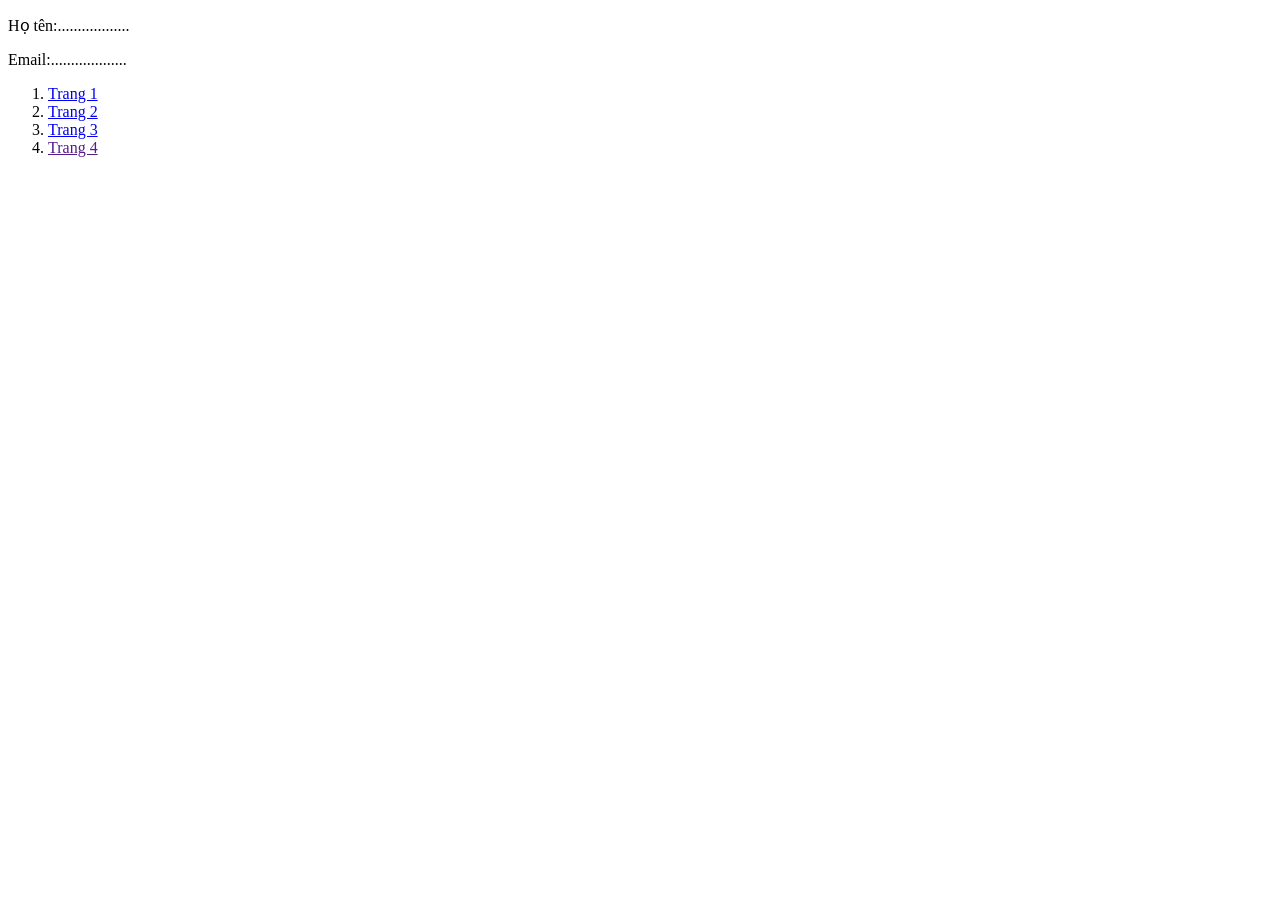
<file: index.html>
<!doctype html>
<html lang="vi">
  <head>
    <meta charset="UTF-8" />
    <title>Trang chủ</title>
    </head>
    <body>
        <p>Họ tên:..................</p>
        <p>Email:...................</p>
        <ol>
            <li><a href="pages/pages.html">Trang 1</a></li>
            <li><a href="pages/pages2.html">Trang 2</a></li>
            <li><a href="pages/page3.html">Trang 3</a></li>
            <li><a href="">Trang 4</a></li>
        </ol>
        <iframe src="https://www.google.com/maps/embed?pb=!1m18!1m12!1m3!1d3918.746323761673!2d106.77247247568715!3d10.830715058188696!2m3!1f0!2f0!3f0!3m2!1i1024!2i768!4f13.1!3m3!1m2!1s0x31752701a34a5d5f%3A0x30056b2fdf668565!2sHo%20Chi%20Minh%20City%20College%20of%20Industry%20and%20Trade!5e0!3m2!1sen!2s!4v1789115967200!5m2!1sen!2s" width="600" height="450" style="border:0;" allowfullscreen="" loading="lazy" referrerpolicy="strict-origin-when-cross-origin"></iframe>
        <iframe width="560" height="315" src="https://www.youtube.com/embed/JMxD8938wbU?si=YAm4MmBPJJrRqinh" title="YouTube video player" frameborder="0" allow="accelerometer; autoplay; clipboard-write; encrypted-media; gyroscope; picture-in-picture; web-share" referrerpolicy="strict-origin-when-cross-origin" allowfullscreen></iframe>
    </body>
</html>
</file>
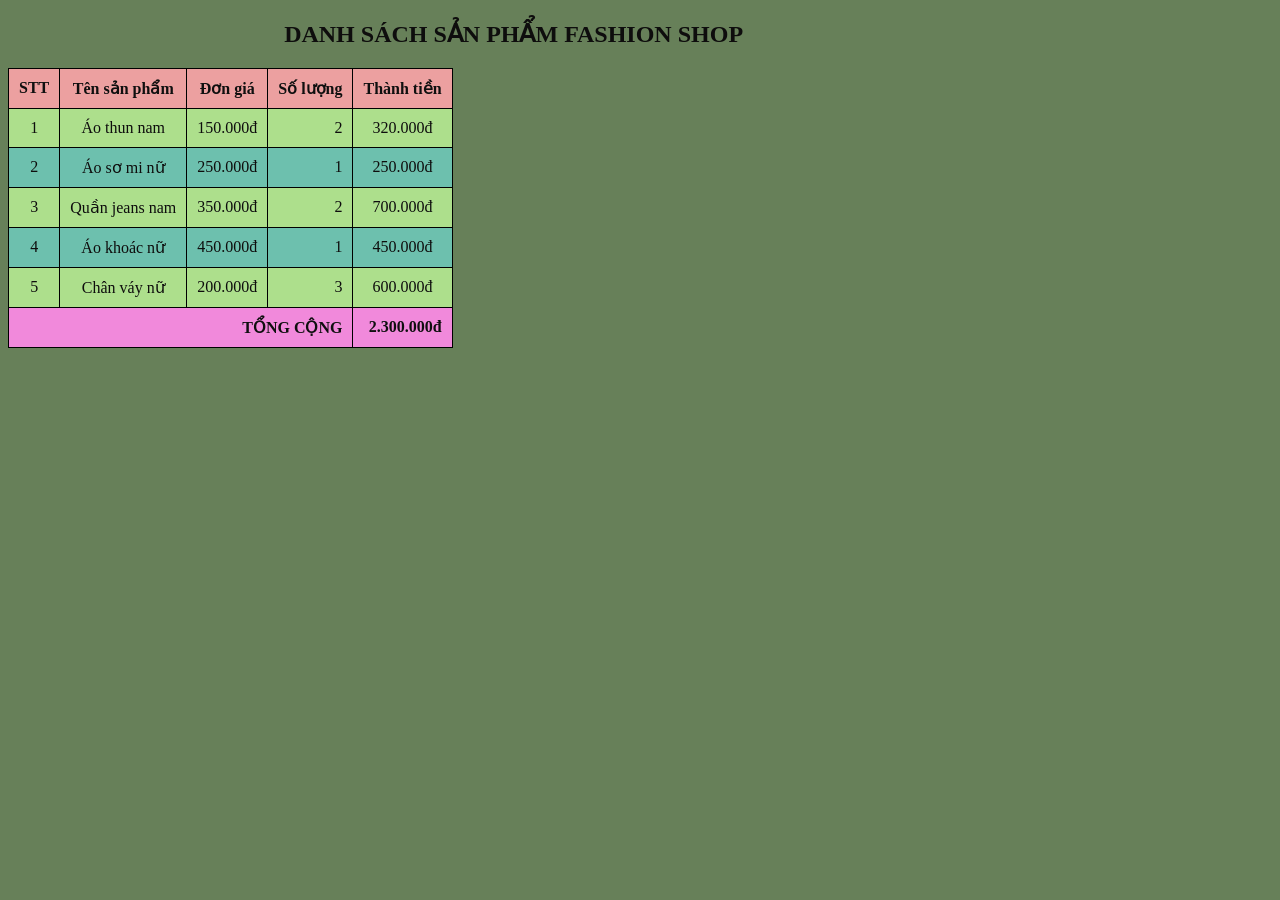
<file: pages/bangsanpham.html>
<!DOCTYPE html>
<html lang="vi">
<head>
<meta charset="UTF-8">
<title>Danh sách sản phẩm Fashion Shop</title>
<link rel="stylesheet" href="../css/style_bangsanpham.css">
</head>
<body>
<h2>DANH SÁCH SẢN PHẨM FASHION SHOP</h2>
<table class="bang-sanpham">
<thead>
<tr>
<th>STT</th>
<th>Tên sản phẩm</th>
<th>Đơn giá</th>
<th>Số lượng</th>
<th>Thành tiền</th>
</tr>
</thead>
<tbody>
<tr>
<td>1</td>
<td>Áo thun nam</td>
<td>150.000đ</td>
<td>2</td>
<td>320.000đ</td>
</tr>
<tr>
<td>2</td>
<td>Áo sơ mi nữ</td>
<td>250.000đ</td>
<td>1</td>
<td>250.000đ</td>
</tr>
<tr>
<td>3</td>
<td>Quần jeans nam</td>
<td>350.000đ</td>
<td>2</td>
<td>700.000đ</td>
</tr>
<tr>
<td>4</td>
<td>Áo khoác nữ</td>
<td>450.000đ</td>
<td>1</td>
<td>450.000đ</td>
</tr>
<tr>
<td>5</td>
<td>Chân váy nữ</td>
<td>200.000đ</td>
<td>3</td>
<td>600.000đ</td>
</tr>
</tbody>
<tfoot>
<tr>
<td colspan="4">TỔNG CỘNG</td>
<td>2.300.000đ</td>
</tr>
</tfoot>
</table>
</body>
</html>
</file>
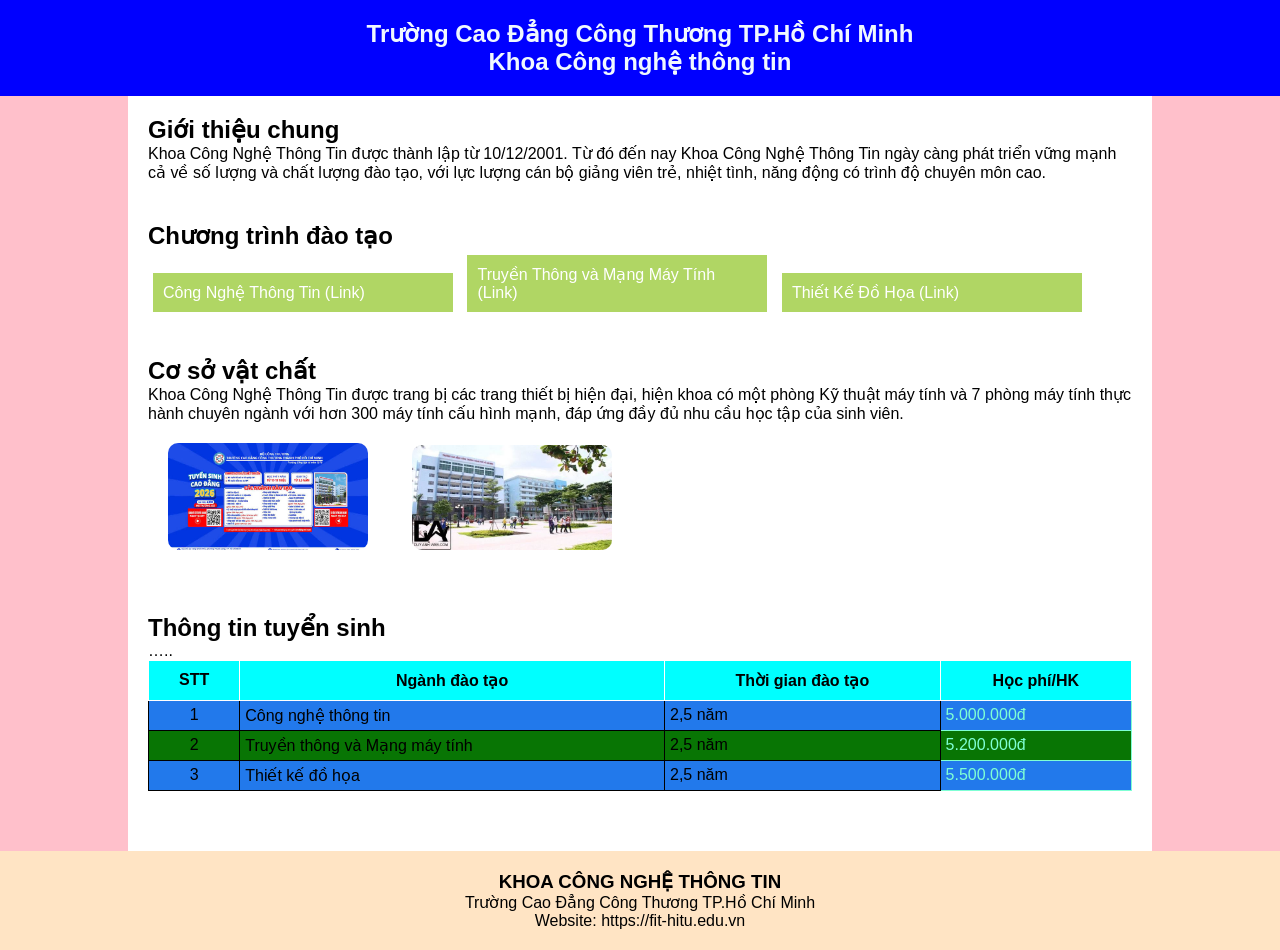
<file: pages/khoacntt.html>
<!DOCTYPE html>
<html lang="vi">

<head>
    <meta charset="UTF-8">
    <title>Khoa Công Nghệ Thông Tin</title>

    <link rel="stylesheet" href="../css/style_khoacntt.css">
</head>

<body>

    <header>
        <h2>Trường Cao Đẳng Công Thương TP.Hồ Chí Minh</h2>
        <h2>Khoa Công nghệ thông tin</h2>
    </header>

    <main>

        <section>
            <h2>Giới thiệu chung</h2>
            <p>
                Khoa Công Nghệ Thông Tin được thành lập từ 10/12/2001.
                Từ đó đến nay Khoa Công Nghệ Thông Tin ngày càng phát triển
                vững mạnh cả về số lượng và chất lượng đào tạo, với lực lượng
                cán bộ giảng viên trẻ, nhiệt tình, năng động có trình độ chuyên môn cao.
            </p>
        </section>


        <section>
            <h2>Chương trình đào tạo</h2>

            <ul class="program-list">
                <li>Công Nghệ Thông Tin (Link)</li>
                <li>Truyền Thông và Mạng Máy Tính (Link)</li>
                <li>Thiết Kế Đồ Họa (Link)</li>
            </ul>
        </section>


        <section>
            <h2>Cơ sở vật chất</h2>

            <p>
                Khoa Công Nghệ Thông Tin được trang bị các trang thiết bị hiện đại,
                hiện khoa có một phòng Kỹ thuật máy tính và 7 phòng máy tính
                thực hành chuyên ngành với hơn 300 máy tính cấu hình mạnh,
                đáp ứng đầy đủ nhu cầu học tập của sinh viên.
            </p>

            <div class="images">
                <img src="../images/1.png"
                     alt="Công nghệ thông tin">

                <img src="../images/2.png"
                     alt="Mạng máy tính">
            </div>
        </section>
        <section class="tuyensinh">
<h2>Thông tin tuyển sinh</h2>
<table>
<thead>
<tr>
<th>STT</th>
<th>Ngành đào tạo</th>
<th>Thời gian đào tạo</th>
<th>Học phí/HK</th>
</tr>
</thead>
<tbody>
<tr>
<td>1</td>
<td>Công nghệ thông tin</td>
<td>2,5 năm</td>
<td>5.000.000đ</td>
</tr>
<tr>
<td>2</td>
<td>Truyền thông và Mạng máy tính</td>
<td>2,5 năm</td>
<td>5.200.000đ</td>
</tr>
<tr>
<td>3</td>
<td>Thiết kế đồ họa</td>
<td>2,5 năm</td>
<td>5.500.000đ</td>
</tr>
…..
</tbody>
</table>
</section>

    </main>


    <footer>
        <h3>KHOA CÔNG NGHỆ THÔNG TIN</h3>

        <p>Trường Cao Đẳng Công Thương TP.Hồ Chí Minh</p>

        <p>Website: https://fit-hitu.edu.vn</p>
    </footer>

</body>

</html>
</file>
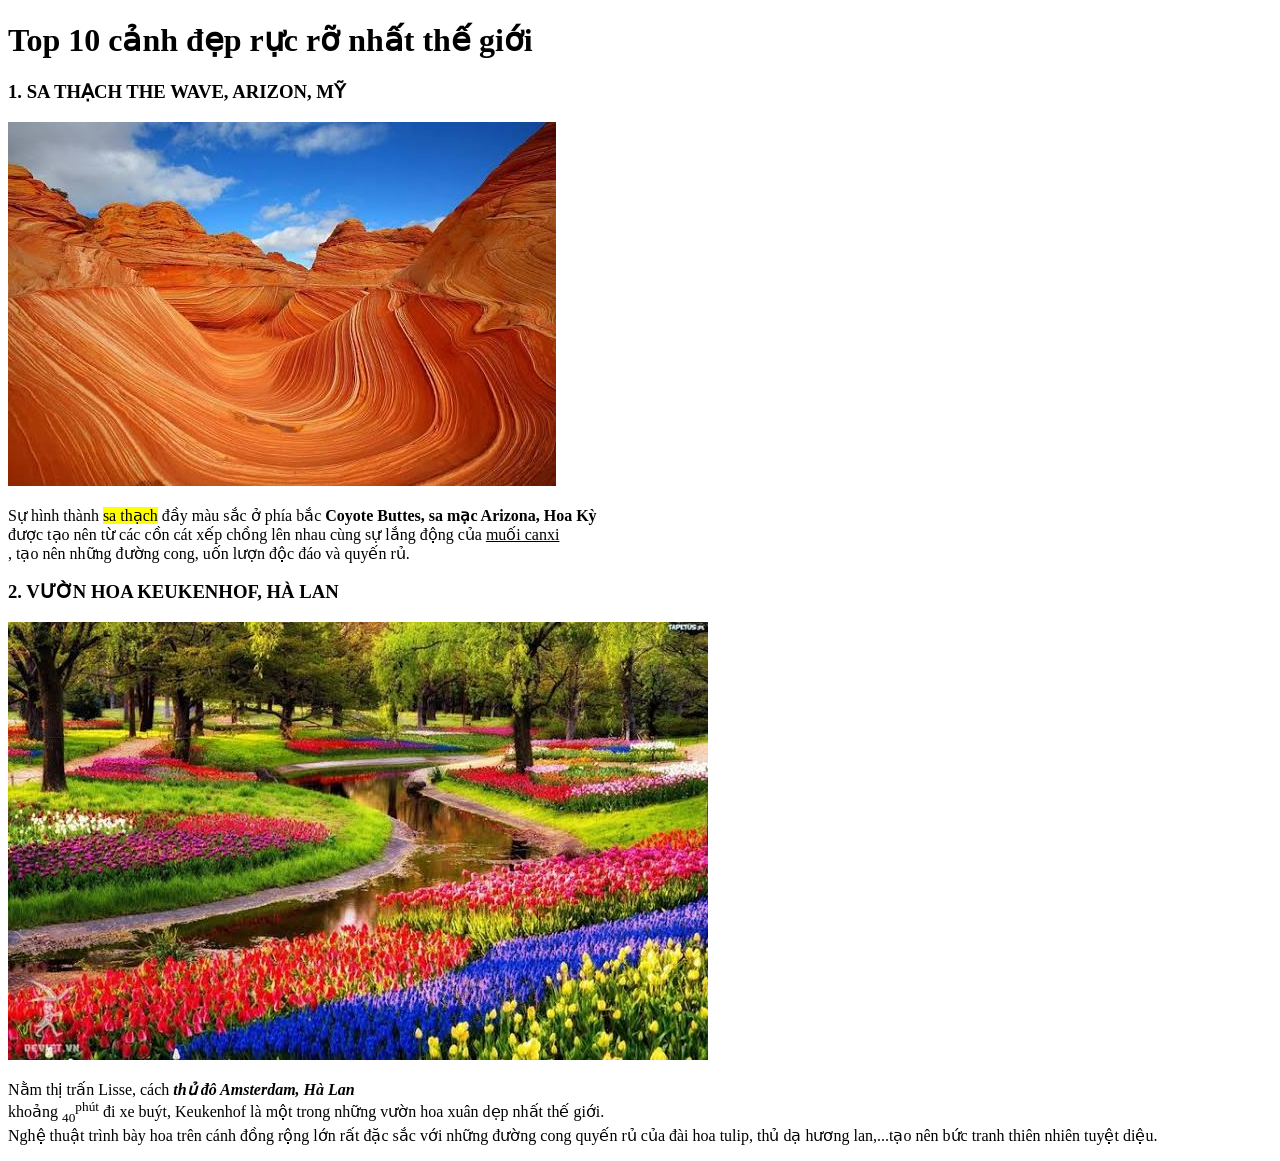
<file: pages/page1.html>
<!doctype html>
<html lang="vi">
  <head>
    <meta charset="UTF-8" />
    <title>Top 10 cảnh đẹp rực rỡ nhất thế giới</title>
  </head>
  <body>
    <h1>Top 10 cảnh đẹp rực rỡ nhất thế giới</h1>

    <h3>1. SA THẠCH THE WAVE, ARIZON, MỸ</h3>
    <img src="../images/images (1).jpg" alt="ảnh" />
    <p>Sự hình thành <mark>sa thạch</mark> đầy màu sắc ở phía bắc<strong> Coyote Buttes, sa mạc Arizona, Hoa Kỳ</strong><br>được tạo nên từ các cồn cát xếp chồng lên nhau cùng sự lắng động của <u>muối canxi</u></br>, tạo nên những đường cong, uốn lượn độc đáo và quyến rủ.</p>

    <h3>2. VƯỜN HOA KEUKENHOF, HÀ LAN</h3>
    <img src="../images/images2.jpg" alt="ảnh2"/>
    <p>Nằm thị trấn Lisse, cách <em><b>thủ đô Amsterdam, Hà Lan</b></em> <br>khoảng <sub>40</sub><sup>phút</sup> đi xe buýt, Keukenhof là một trong những vườn hoa xuân dẹp nhất thế giới. <br>Nghệ thuật trình bày hoa trên cánh đồng rộng lớn rất đặc sắc với những đường cong quyến rủ của đài hoa tulip, thủ dạ hương lan,...tạo nên bức tranh thiên nhiên tuyệt diệu.</p>

  </body>
</html>
</file>
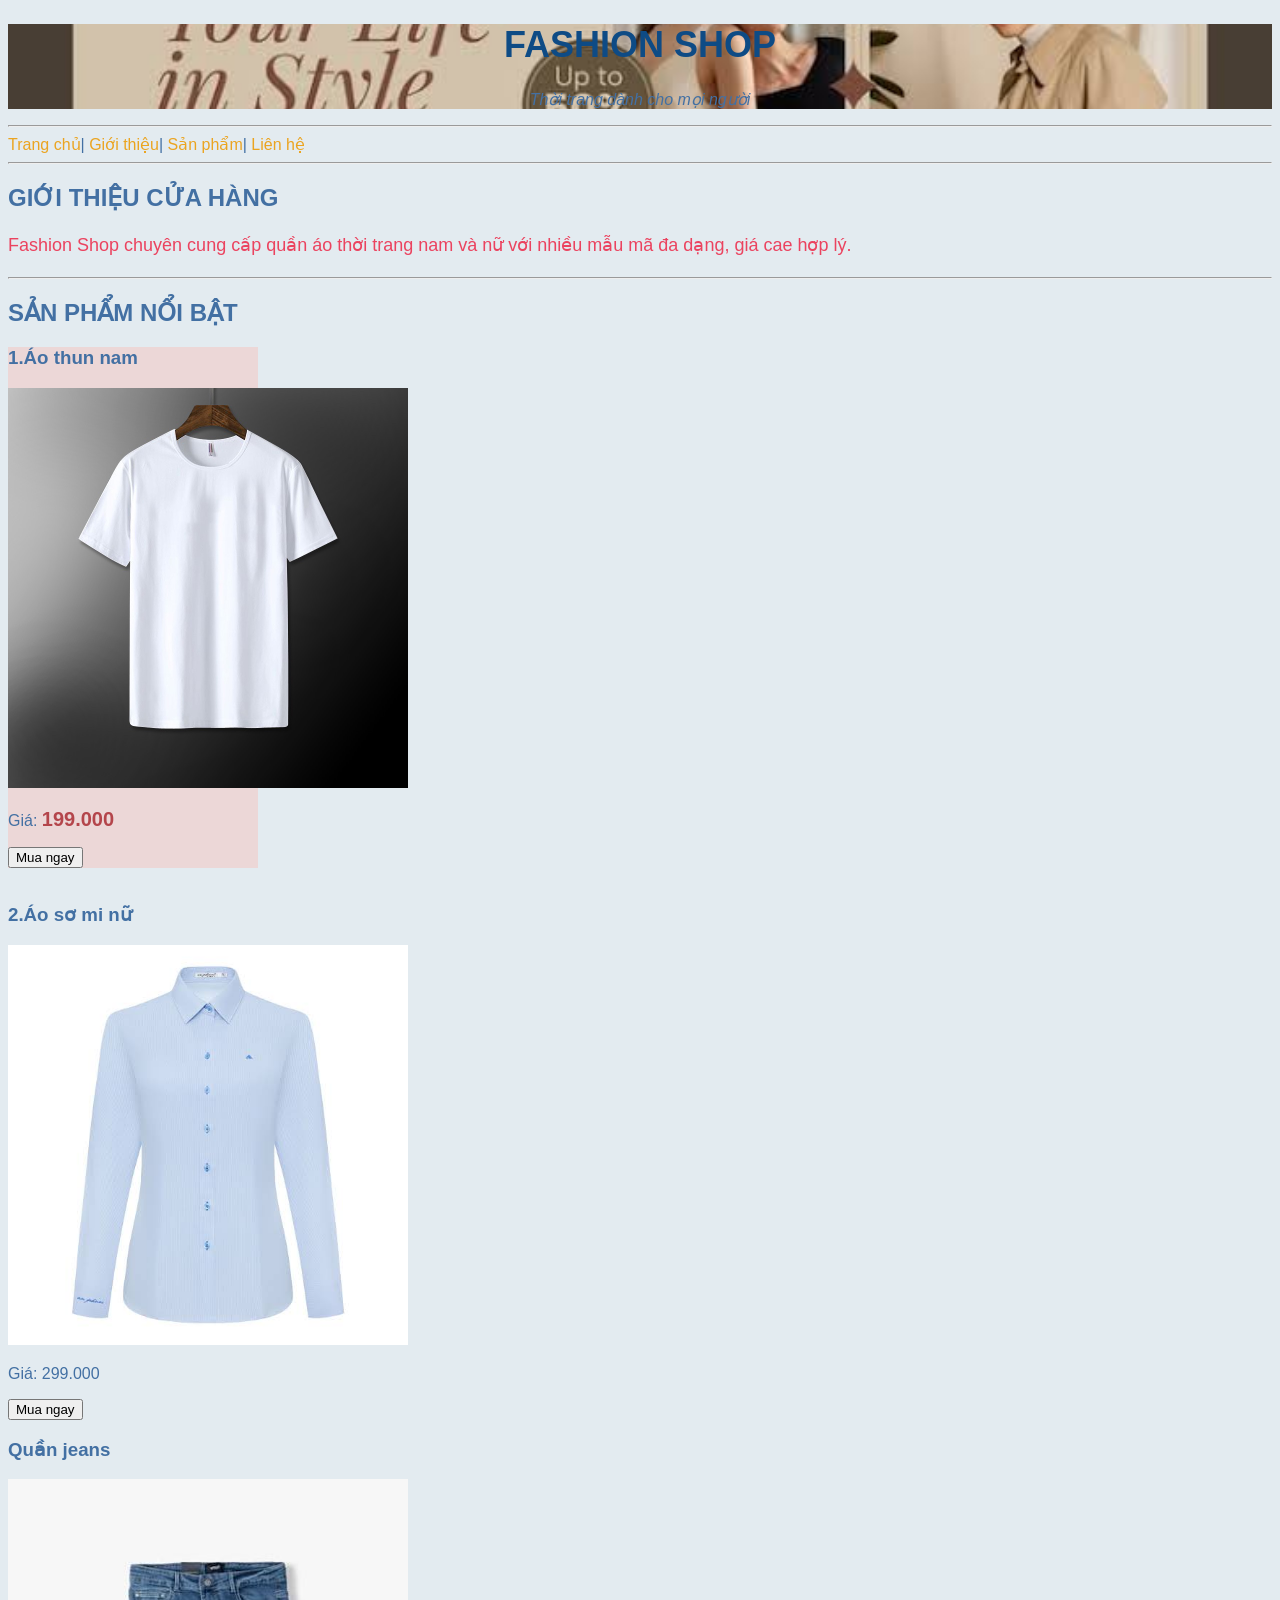
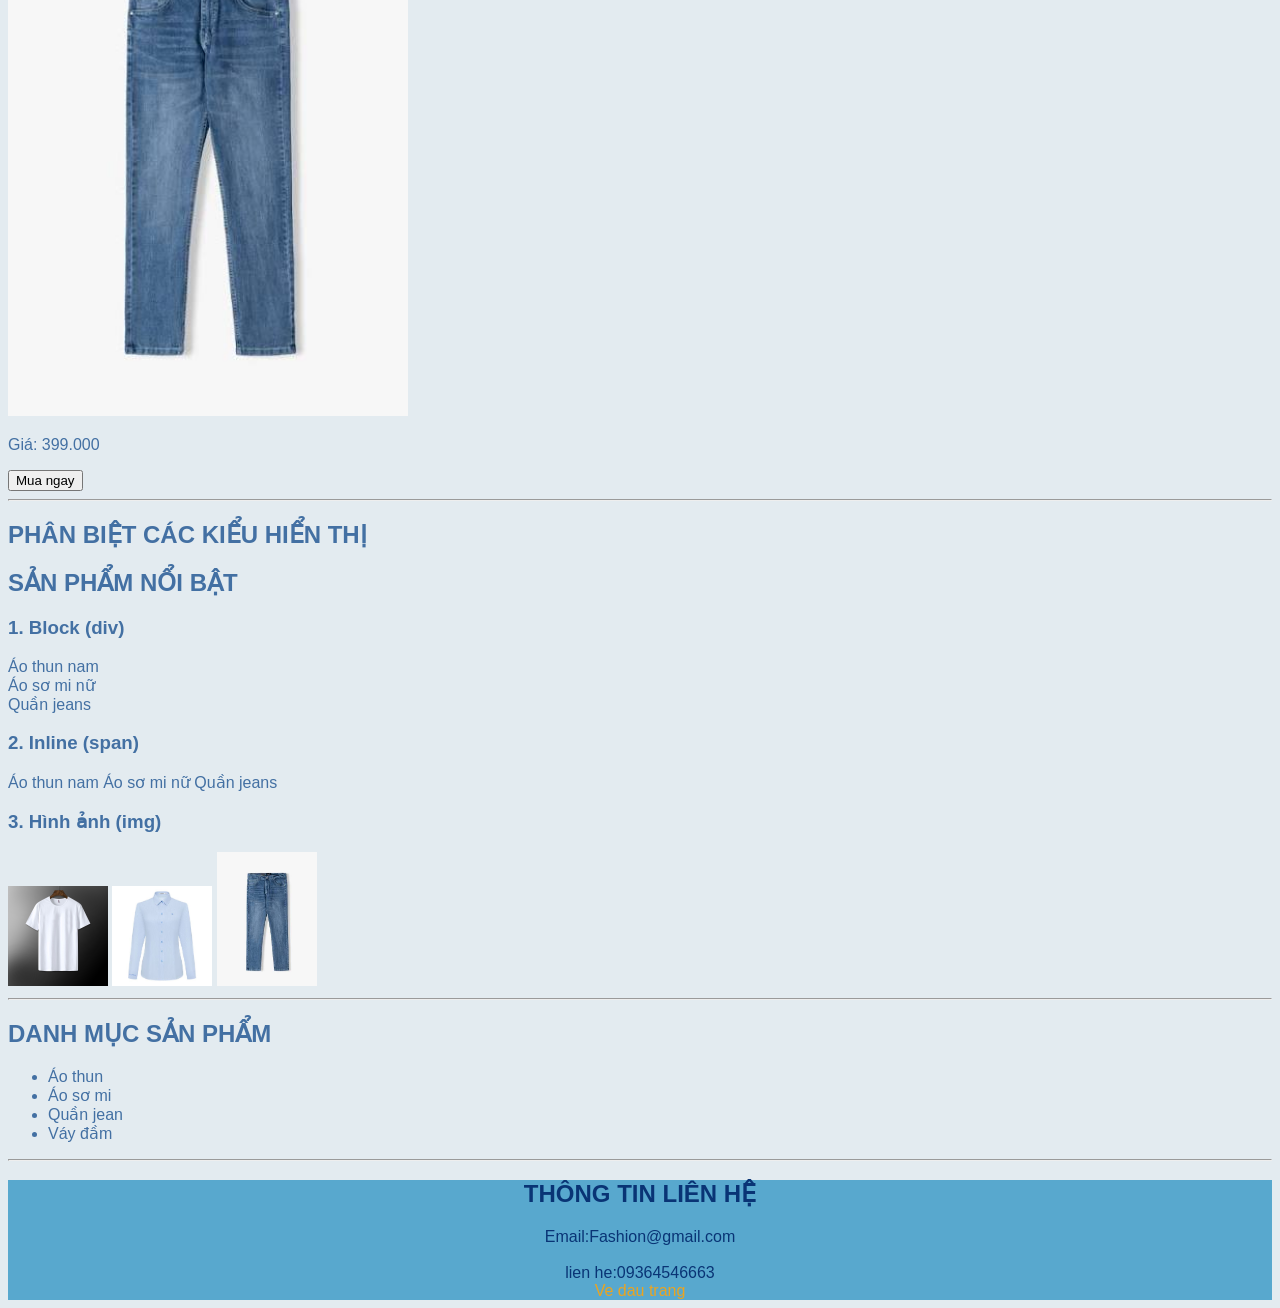
<file: pages/page10.html>
<!DOCTYPE html>
<html lang="en">

<head>
    <meta charset="UTF-8">
    <meta name="viewport" content="width=device-width, initial-scale=1.0">
    <title>FASHION SHOP</title>
    <link rel="stylesheet" href="../css/style.css">
    <style>
        body{
            font-family: Arial;
            font-size: 16px;
            color: rgb(67, 112, 163);
            background-color: rgb(227, 235, 240);
        }
        .description{
            font-size: 18px;
            color: rgb(235, 67, 95);
            line-height: 150%;
        }
    </style>
</head>

<body>
    <header id="top" class="banner">
        <h1 class="title">FASHION SHOP</h1>
        <p style="font-style: italic;text-align: center;">Thời trang dành cho mọi người</p>
    </header>
    <p>
        <hr>
    <nav>
        <a href="#">Trang chủ</a>|
        <a href="#">Giới thiệu</a>|
        <a href="#">Sản phẩm</a>|
        <a href="#">Liên hệ</a>
    </nav>
    <hr>

    </p>
    <h2>GIỚI THIỆU CỬA HÀNG</h2>
    <p class="description">Fashion Shop chuyên cung cấp quần áo thời trang nam và nữ với nhiều mẫu mã đa dạng, giá cae hợp lý.</p>
    <hr>
    <h2>SẢN PHẨM NỔI BẬT</h2>
    <div class="product"><h3><b>1.Áo thun nam</b></h3>
        <img src="..//images/18e32978f46350820581cee0087eff52 (1).jpg" alt="" width="400">
        <p>Giá:
            <span class="price"> 199.000</span></p>
        <input type="submit" value="Mua ngay"></div>
        
        <br>
        <h3><b>2.Áo sơ mi nữ</b></h3>
        <img src="..//images/rùa.jpg" alt="" width="400">
        <p>Giá: 299.000</p>
        <input type="submit" value="Mua ngay">
        <br>
        <h3><p>Quần jeans</p></h3>
            
        
        <img src="..//images/rùaa.jpg" alt="" width="400">
        <p>Giá: 399.000</p>
        <input type="submit" value="Mua ngay">
    
    <hr>
    <h2>PHÂN BIỆT CÁC KIỂU HIỂN THỊ</h2>

    <section>
        <h2>SẢN PHẨM NỔI BẬT</h2>
        <h3>1. Block (div)</h3>
        <div>Áo thun nam</div>
        <div>Áo sơ mi nữ</div>
        <div>Quần jeans</div>
        <h3>2. Inline (span)</h3>
        <span>Áo thun nam</span>
        <span>Áo sơ mi nữ</span>
        <span>Quần jeans</span>
        <h3>3. Hình ảnh (img)</h3>
        <img src="../images/18e32978f46350820581cee0087eff52 (1).jpg" alt="Áo thun nam" width="100">
        <img src="..//images/rùa.jpg" alt="Áo sơ mi nữ" width="100">
        <img src="../images/rùaa.jpg" alt="Quần jeans" width="100">
        <hr>
    </section>
    <h2>DANH MỤC SẢN PHẨM</h2>
    <ul>
        <li>Áo thun</li>
        <li>Áo sơ mi</li>
        <li>Quần jean</li>
        <li>Váy đầm</li>
    </ul>
    <hr>
    <footer>
        <h2>THÔNG TIN LIÊN HỆ</h2>
    <div>Email:Fashion@gmail.com</div><br>
    <div>lien he:09364546663</div>
    <a href="#top">Ve dau trang</a>
</footer>
    
    
</body>

</html>
</file>
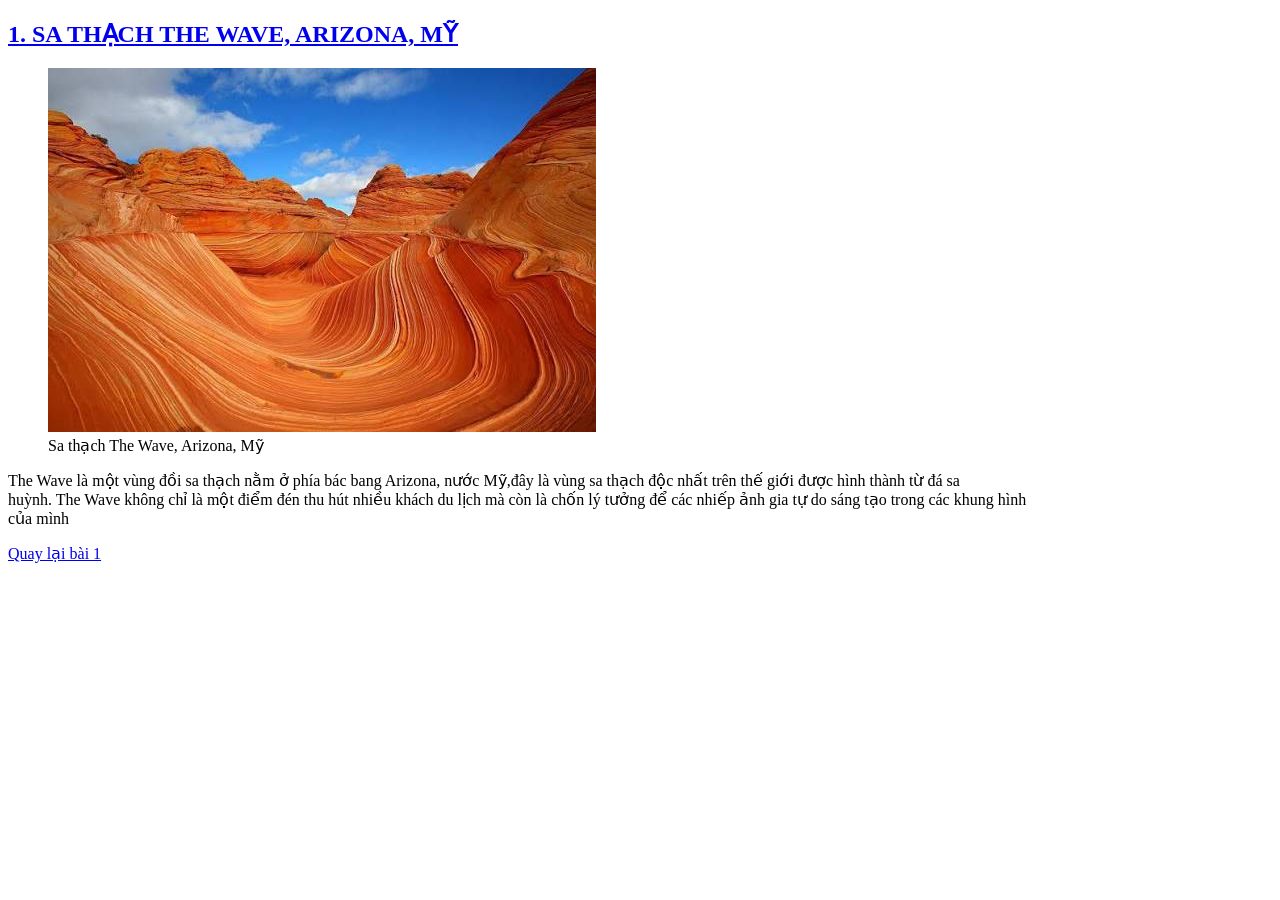
<file: pages/page2.html>
<!doctype html>
<html lang="vi">
  <head>
    <meta charset="UTF-8" />
    <title>1. SA THẠCH THE WAVE</title>
  </head>
  <body>
    <H2>
        <a href="pages.html">1. SA THẠCH THE WAVE, ARIZONA, MỸ</a>
    </H2>
    <figure>
        <img src="../images/images (1).jpg" alt="Sa thạch The Wave, Arizona, Mỹ">
        <figcaption>Sa thạch The Wave, Arizona, Mỹ</figcaption>
    </figure>
    <p>The Wave là một vùng đồi sa thạch nằm ở phía bác bang Arizona, nước Mỹ,đây là vùng sa thạch độc nhất trên thế giới được hình thành từ đá sa <br>huỳnh. The Wave không chỉ là một điểm đén thu hút nhiều khách du lịch mà còn là chốn lý tưởng để các nhiếp ảnh gia tự do sáng tạo trong các khung hình <br>của mình</p>
    <p><a href="pages.html">Quay lại bài 1</a></p>
 
    </body>
    </html>
</file>
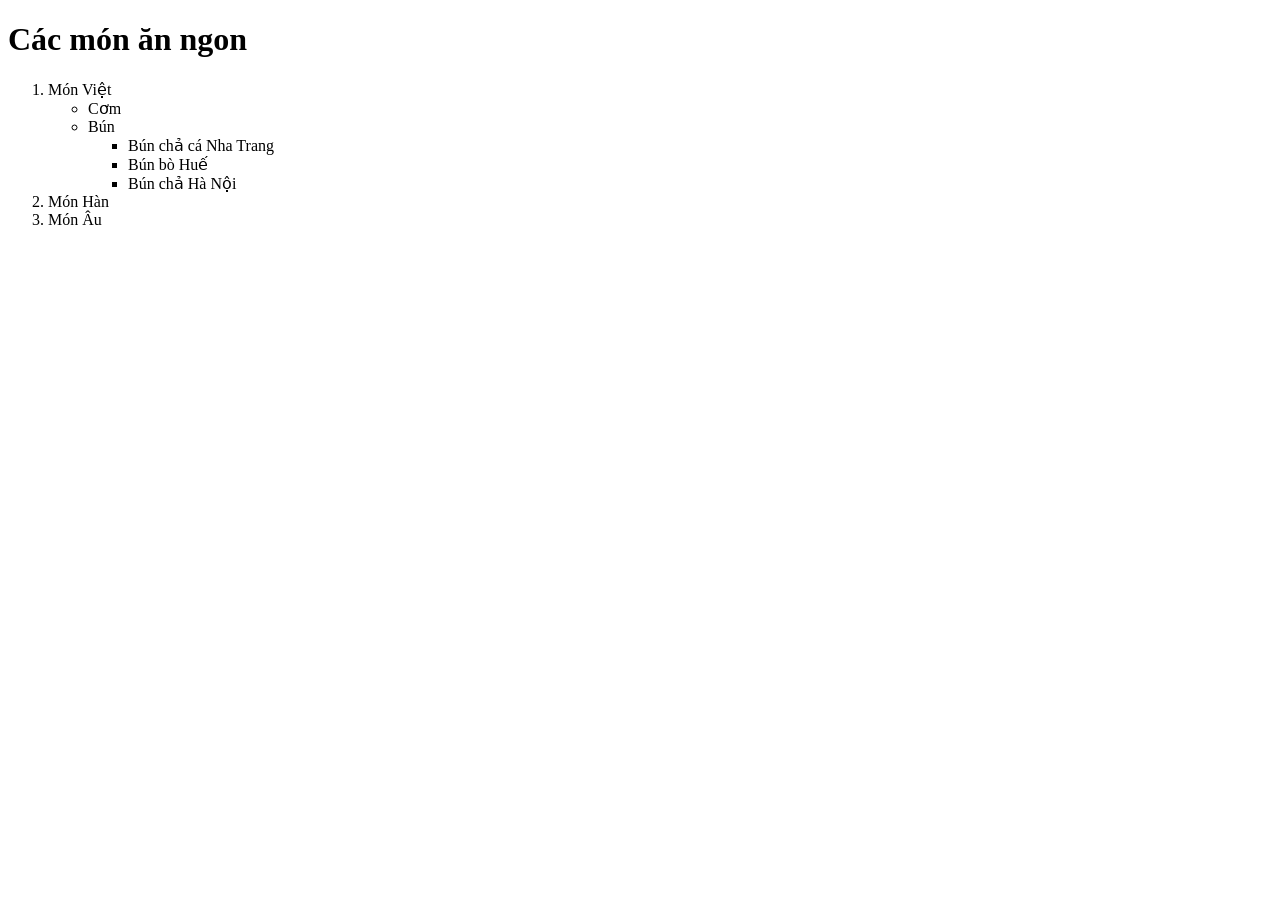
<file: pages/page3.html>
<!doctype html>
<html lang="vi">
  <head>
    <meta charset="UTF-8" />
    <title>Các món ăn ngon</title>
  </head>
  <body>
    <h1>Các món ăn ngon</h1>
    <ol>
        <li>
            Món Việt
            <ul>
                <li>Cơm</li>
                <li>
                    Bún
                    <ul>
                        <li>Bún chả cá Nha Trang</li>
                        <li>Bún bò Huế</li>
                        <li>Bún chả Hà Nội</li>
                    </ul>
                </li>
            </ul>
        </li>
        <li>Món Hàn</li>
        <li>Món Âu</li>
    </ol>
    </body>
    </html>
</file>
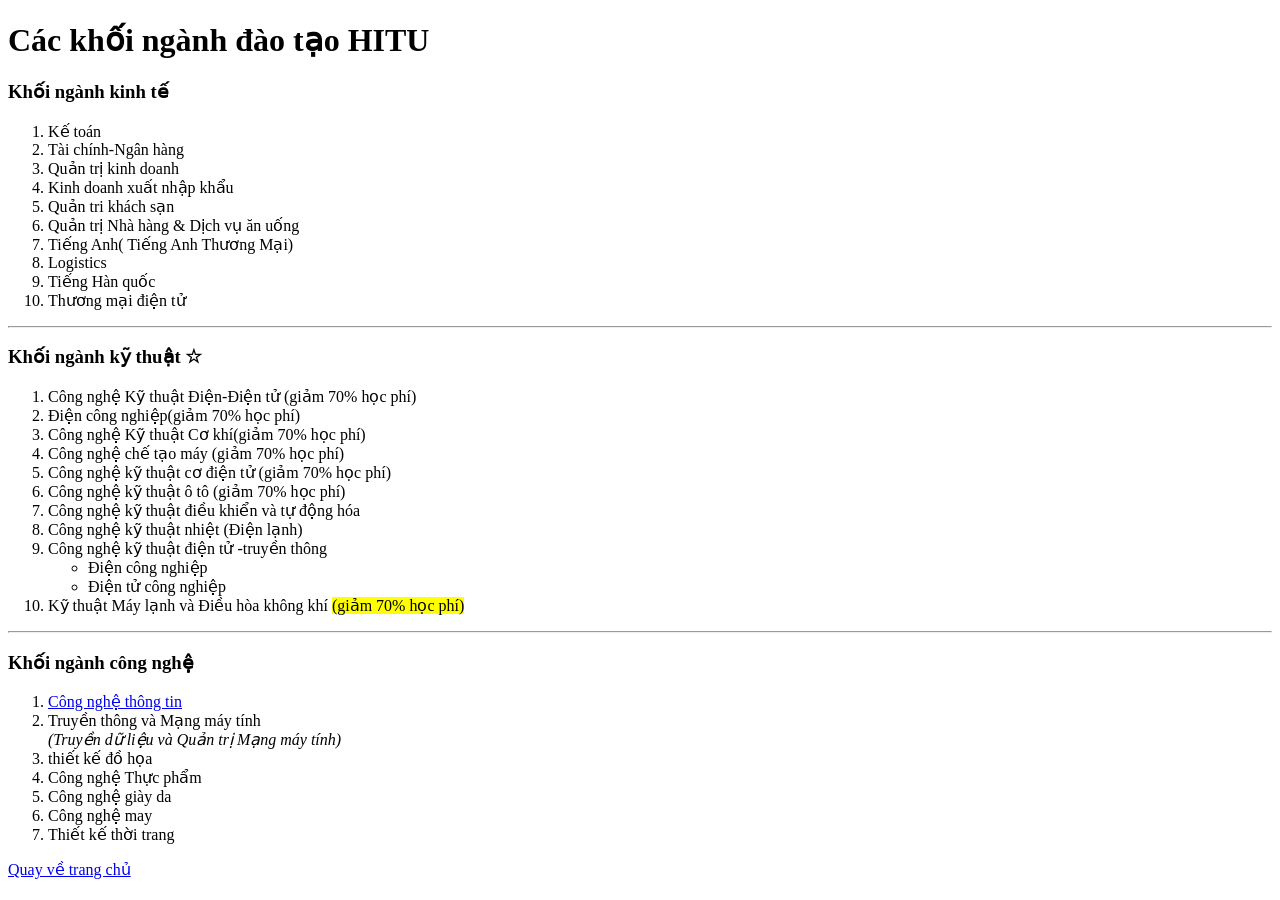
<file: pages/page4.html>
<!doctype html>
<html lang="vi">
  <head>
    <meta charset="UTF-8" />
    <title>Các khối ngành đào tạo HITU</title>
  </head>
  <body>
    <h1>Các khối ngành đào tạo HITU</h1>

    <h3>Khối ngành kinh tế</h3>
    <ol>
        <li>Kế toán</li>
        <li>Tài chính-Ngân hàng</li>
        <li>Quản trị kinh doanh</li>
        <li>Kinh doanh xuất nhập khẩu</li>
        <li>Quản tri khách sạn</li>
        <li>Quản trị Nhà hàng & Dịch vụ ăn uống</li>
        <li>Tiếng Anh( Tiếng Anh Thương Mại)</li>
        <li>Logistics</li>
        <li>Tiếng Hàn quốc</li>
        <li>Thương mại điện tử</li>
    </ol>
    <hr>
    <h3>Khối ngành kỹ thuật &star;</h3>
    <ol>
        <li>Công nghệ Kỹ thuật Điện-Điện tử (giảm 70% học phí)</li>
        <li>Điện công nghiệp(giảm 70% học phí)</li>
        <li>Công nghệ Kỹ thuật Cơ khí(giảm 70% học phí)</li>
        <li>Công nghệ chế tạo máy (giảm 70% học phí)</li>
        <li>Công nghệ kỹ thuật cơ điện tử (giảm 70% học phí)</li>
        <li>Công nghệ kỹ thuật ô tô (giảm 70% học phí)</li>
        <li>Công nghệ kỹ thuật điều khiển và tự động hóa</li>
        <li>Công nghệ kỹ thuật nhiệt (Điện lạnh)</li>
        <li>Công nghệ kỹ thuật điện tử -truyền thông</li>
        <ul>
            <li>Điện công nghiệp</li>
            <li>Điện tử công nghiệp</li>
        </ul>
        <li>Kỹ thuật Máy lạnh và Điều hòa không khí <mark>(giảm 70% học phí)</mark></li>
    </ol>
    <hr>
    <h3>Khối ngành công nghệ</h3>
    <ol>
        <li><a href="#">Công nghệ thông tin</a></li>
        <li>Truyền thông và Mạng máy tính <br>
        <i>(Truyền dữ liệu và Quản trị Mạng máy tính)</i>
        </li>
        <li>thiết kế đồ họa</li>
        <li>Công nghệ Thực phẩm</li>
        <li>Công nghệ giày da</li>
        <li>Công nghệ may</li>
        <li>Thiết kế thời trang</li>
    </ol>
    <p><a href="../index.html">Quay về trang chủ</a></p>
  </body>
</html>
</file>
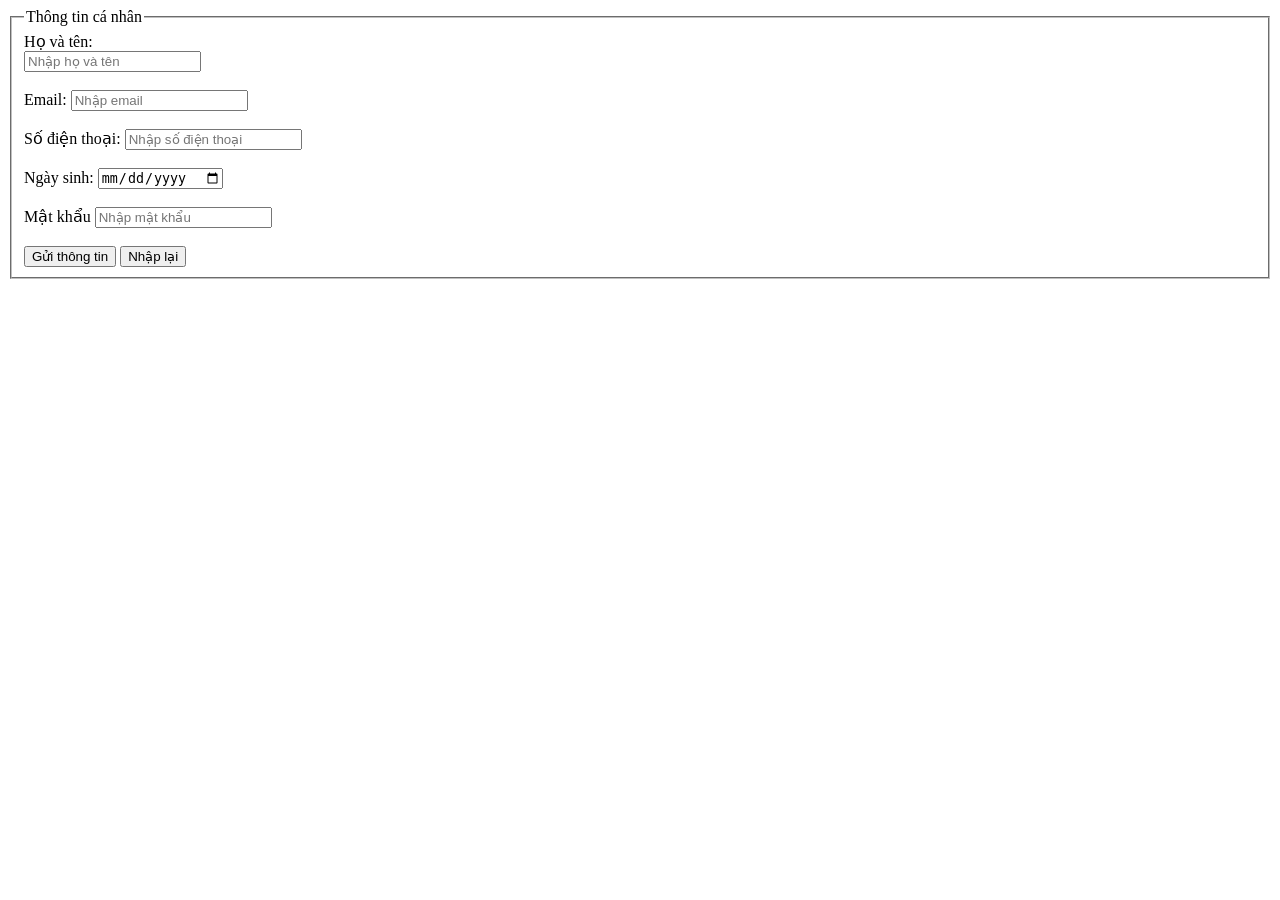
<file: pages/page5.html>
<!DOCTYPE html>
<html lang="vi">
    <head>
        <meta charset="UTF-8">
        <title>THÔNG TIN KHÁCH HÀNG</title>
    </head>
    <BODY>
        <form action="" >
            <fieldset>
                <legend>Thông tin cá nhân</legend>
                <label for="fullname">Họ và tên:</label><br>
                <input type="text" id="fullname" name="fullname" placeholder="Nhập họ và tên">
                <br><br>
                <label for="email">Email:</label>
                <input type="email" id="email" name="email" placeholder="Nhập email">
                <br><br>
                <label for="phone">Số điện thoại:</label>
                <input type="tel" id="phone" name="phone" placeholder="Nhập số điện thoại">
                <br><br>
                <label for="dob">Ngày sinh:</label>
                <input type="date" id="dob" name="dob">
                <br><br>
                <label for="password">Mật khẩu</label>
                <input type="password" id="password" name="password" placeholder="Nhập mật khẩu">
                <br><br>
                <input type="submit" value="Gửi thông tin"></input>
                <input type="reset" value="Nhập lại">

            </fieldset>

        </form>
      
    </BODY>
</html>
</file>
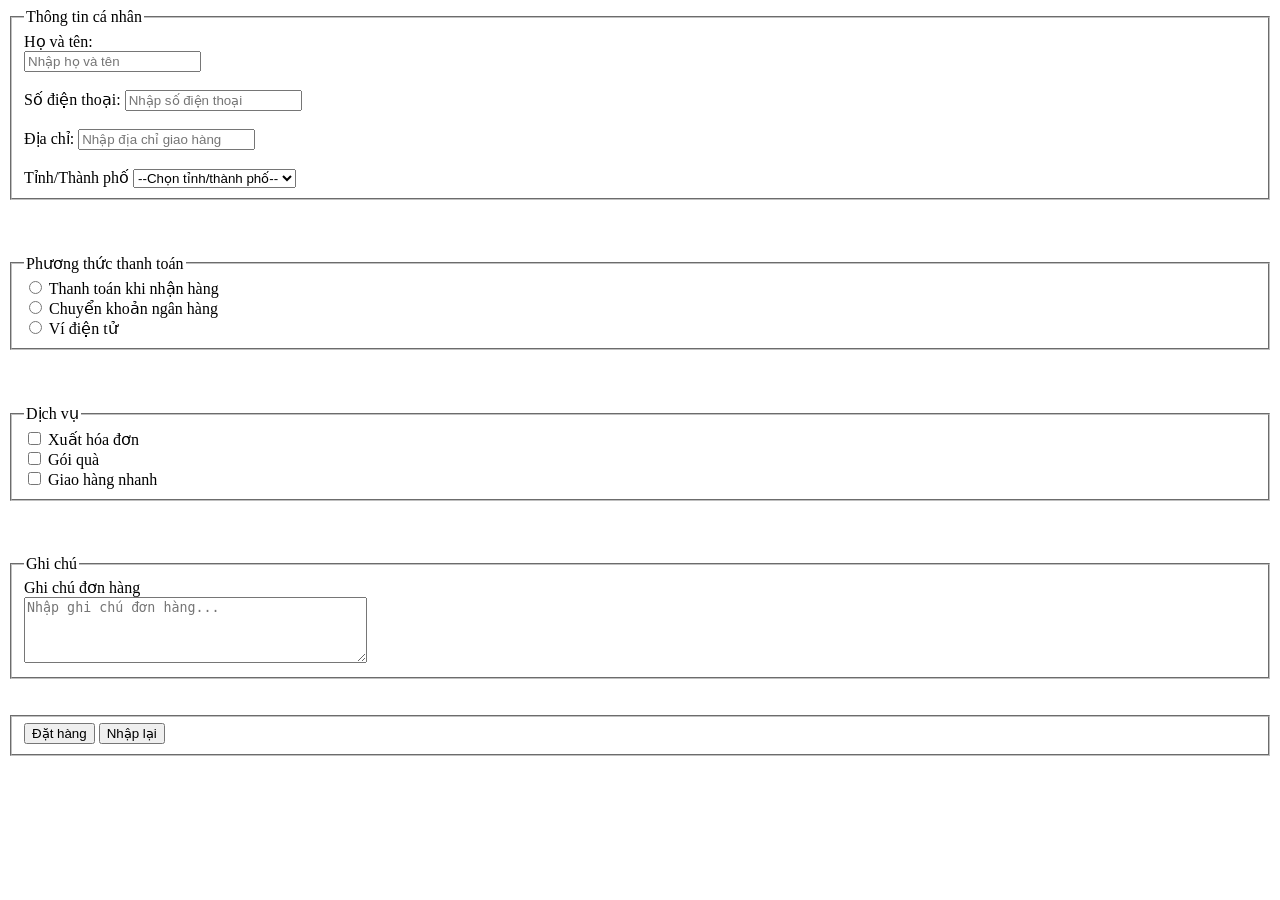
<file: pages/page6.html>
<!DOCTYPE html>
<html lang="vi">
    <head>
        <meta charset="UTF-8">
        <title>THÔNG TIN KHÁCH HÀNG</title>
    </head>
    <BODY>
        <form action="" >
            <fieldset>
                <legend>Thông tin cá nhân</legend>
                <label for="fullname">Họ và tên:</label><br>
                <input type="text" id="fullname" name="fullname" placeholder="Nhập họ và tên">
                <br><br>
                <label for="phone">Số điện thoại:</label>
                <input type="tel" id="phone" name="phone" placeholder="Nhập số điện thoại">
                <br><br>
                <label for="addess">Địa chỉ:</label>
                <input type="text" id="addess" name="address" placeholder="Nhập địa chỉ giao hàng">
                <br><br>
                <label for="city">Tỉnh/Thành phố</label>
                <select name="text" id="city" name="city">
                    <option value="">--Chọn tỉnh/thành phố--</option>
                    <option value="HCM">Hồ Chí Minh</option>
                    <option value="DN">Đà Nẵng</option>
                    <option value="HN">Hà Nội</option>
                </select>
            </fieldset>
            <br><br><br>
                <fieldset>
                    <legend>Phương thức thanh toán</legend>
                    <input type="radio" id="cod" name="payment" value="cod">
                    <label for="cod">Thanh toán khi nhận hàng</label>
                    <br>
                    <input type="radio" id="bank" name="payment" value="bank">
                    <label for="bank">Chuyển khoản ngân hàng</label>
                    <br>
                    <input type="radio" id="wallet" name="payment" value="wallet">
                    <label for="wallet">Ví điện tử</label>
                </fieldset>
                <br><br><br>
                <fieldset>
                    <legend>Dịch vụ</legend>
                    <input type="checkbox" id="invoice" name="service" value="invoice">
                    <label for="invoice">Xuất hóa đơn</label>
                    <br>
                    <input type="checkbox" id="gift" name="service" value="gift">
                    <label for="cod">Gói quà</label>
                    <br>
                    <input type="checkbox" id="fast" name="service" value="fast">
                    <label for="cod">Giao hàng nhanh</label>
                </fieldset>
                <br><br><br>
                <fieldset>
                    <legend>Ghi chú</legend>
                    <label for="note">Ghi chú đơn hàng</label>
                    <br>
                    <textarea name="note" id="note" rows="4" cols="40" placeholder="Nhập ghi chú đơn hàng..."></textarea>
                </fieldset>
                <br><br>
                <fieldset>
                    <input type="submit" value="Đặt hàng">
                    <input type="reset" value="Nhập lại">
                </fieldset>
                </form>
                </BODY>
</html>
</file>
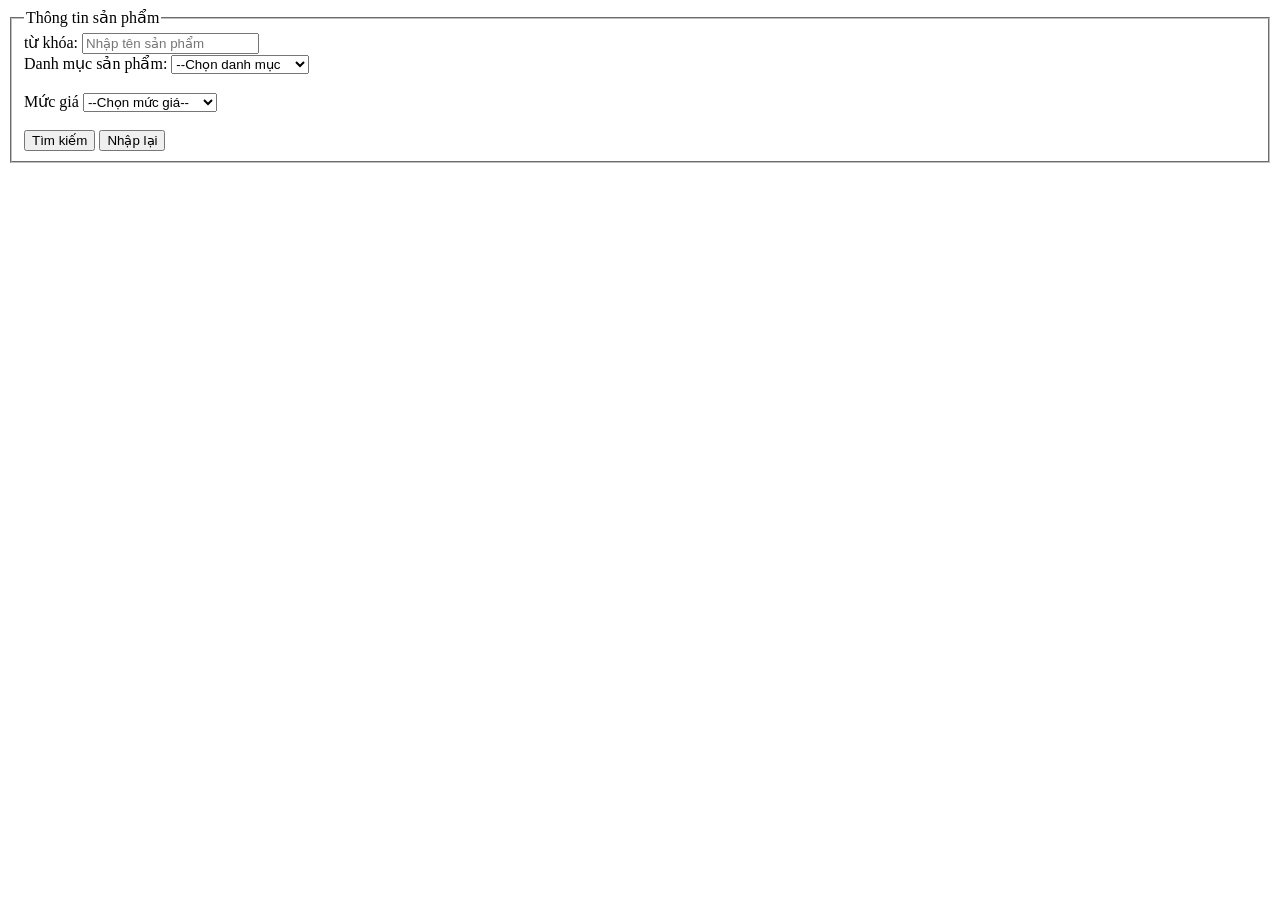
<file: pages/page7.html>
<!DOCTYPE html>
<html lang="vi">

<head>
    <meta charset="UTF-8">
    <title>TÌM KIẾM SẢN PHẨM</title>
</head>

<body>
    <form action="">
        <fieldset>
            <legend>Thông tin sản phẩm</legend>
            <label for="keyword">từ khóa:</label>
            <input type="text" id="keyword" name="keyword" placeholder="Nhập tên sản phẩm">
            <br>
            <label for="category">Danh mục sản phẩm:</label>
            <select name="category" id="category">
                <option value="">--Chọn danh mục</option>
                <optgroup label="Phụ kiện máy tính">
                    <option value="mouse">Chuột</option>
                    <option value="keyboard">Bàn phím</option>
                    <option value="headphone">Tai nghe</option>
                </optgroup>
                <optgroup label="Thiết bị mạng">
                    <option value="network-dvice">Thiết bị mạng</option>
                    <option value="router-wifi">Router wifi</option>
                    <option value="wifi-extender">Bộ kích sóng wifi</option>
                    <option value="network-switch">Switch mạng</option>
                </optgroup>
            </select>
            <br><br>
            <label for="price">Mức giá</label>
            <select name="price" id="price">
                <option value="">--Chọn mức giá--</option>
                <option value="under-500k">Dưới 500.000</option>
                <option value="500k-1m">500.000-1.000.000</option>
                <option value="over-1m">Trên 1.000.000</option>
            </select>
            <br><br>
            <input type="submit" value="Tìm kiếm">
            <input type="reset" value="Nhập lại">

        </fieldset>
    </form>
</body>

</html>
</file>
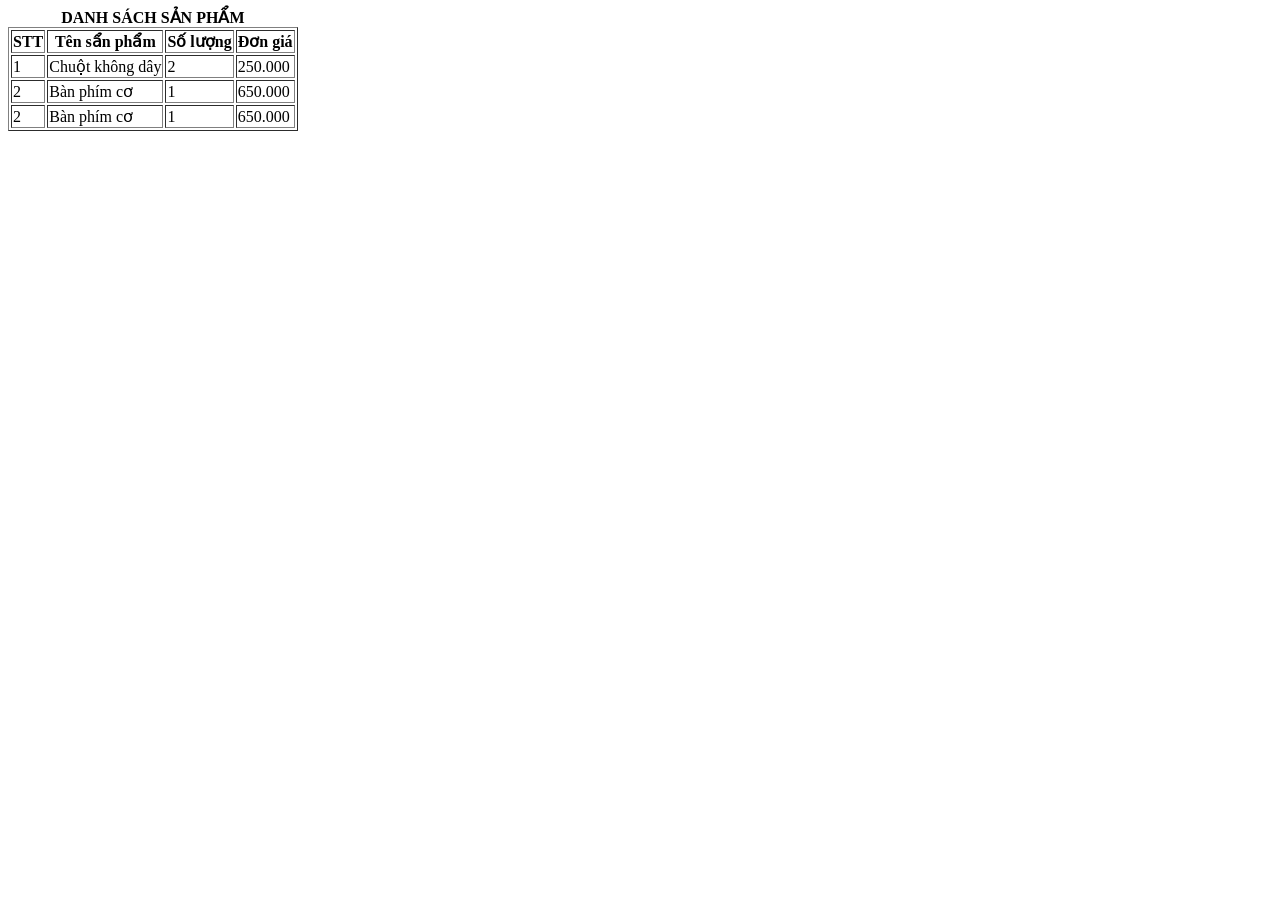
<file: pages/page8.html>
<!DOCTYPE html>
<html lang="vi">
    <head>
        <meta charset="UTF-8">
        <title>DANH SÁCH SẢN PHẨM</title>
    </head>
    <BODY>
        <table border="1">
            <caption><b>DANH SÁCH SẢN PHẨM</b></caption>
            <tr>
                <th>STT</th>
                <th>Tên sẩn phẩm</th>
                <th>Số lượng</th>
                <th>Đơn giá</th>
            </tr>
            <tr>
                <td>1</td>
                <td>Chuột không dây</td>
                <td>2</td>
                <td>250.000</td>
            </tr>
            <tr>
                <td>2</td>
                <td>Bàn phím cơ</td>
                <td>1</td>
                <td>650.000</td>
            </tr>
            <tr>
                <td>2</td>
                <td>Bàn phím cơ</td>
                <td>1</td>
                <td>650.000</td>
            </tr>
        </table>
        </BODY>
</html>
</file>
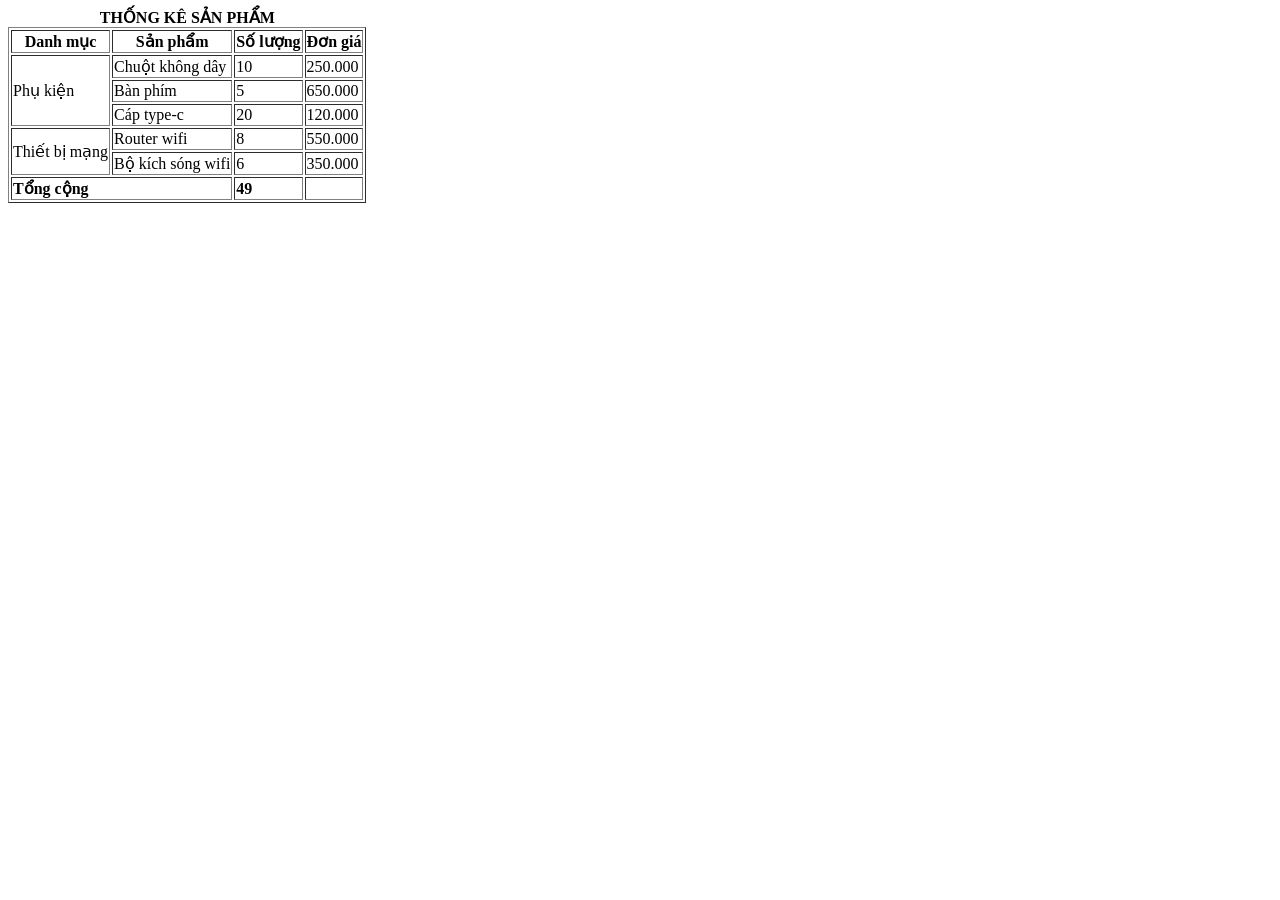
<file: pages/page9.html>
<!DOCTYPE html>
<html lang="vi">
    <head>
        <meta charset="UTF-8">
        <title>DANH SÁCH SẢN PHẨM</title>
    </head>
    <body>
        <table border="1" >
            <caption><b>THỐNG KÊ SẢN PHẨM</b></caption>
            <thead>
                <tr>
                    <th>Danh mục</th>
                    <th>Sản phẩm</th>
                    <th>Số lượng</th>
                    <th>Đơn giá</th>
                </tr>
            </thead>
            <tbody>
                <tr>
                    <td rowspan="3">Phụ kiện</td>
                    <td>Chuột không dây</td>
                    <td>10</td>
                    <td>250.000</td>
                </tr>
                <tr>
                    <td>Bàn phím</td>
                    <td>5</td>
                    <td>650.000</td>
                </tr>
                <tr>
                    <td>Cáp type-c</td>
                    <td>20</td>
                    <td>120.000</td>
                </tr>
                <tr>
                    <td rowspan="2">Thiết bị mạng</td>
                    <td>Router wifi</td>
                    <td>8</td>
                    <td>550.000</td>
                </tr>
                <tr>
                    <td>Bộ kích sóng wifi</td>
                    <td>6</td>
                    <td>350.000</td>
                </tr>
            </tbody>
            <tfoot>
                <tr>
                    <td colspan="2"><b>Tổng cộng</b></td>
                    <td><b>49</b></td>
                    <td></td>
                </tr>
            </tfoot>
            </table>
    </body>
</html>
</file>
<file: css/style_bangsanpham.css>
body{
    background-color: rgb(103, 128, 89);
    color: rgb(14, 13, 13);
    text-align: center;
}
h2{
    width: 80%;
    text-align: center;
}
table{
    border-collapse: collapse;
}
th,td{
    border: 1px solid rgb(0, 0, 0);
    padding: 10px;
}
.bang-sanpham thead{
    color: rgb(15, 15, 15);
    background-color: rgb(236, 160, 160);
} 
.bang-sanpham tbody tr:nth-child(even) {
    background-color: rgb(109, 192, 174);
}
.bang-sanpham tbody tr:nth-child(odd) {
    background-color: rgb(173, 223, 140);
}
.bang-sanpham tbody tr:hover{
    background-color: rgb(248, 245, 246);
}
.bang-sanpham td:nth-child(4) {
    text-align: right;
}
.bang-sanpham tfoot {
    background-color: rgb(241, 137, 219) ; 
    font-weight: bold;
    color: rgb(15, 15, 15);
    text-align: right;
}
</file>
<file: css/style_khoacntt.css>
*{
    margin: 0;
    padding: 0;
    box-sizing: border-box;
}
body{
    background-color:pink;
    font-family: Arial;
}
header{
    background-color: blue;
    color:aliceblue;
    text-align: center;
    padding: 20px;
}
main{
    width: 80%;
    /*căn giữa theo chiều ngang so với phần tử cha*/
    margin: auto;
    background-color: white;
    padding: 20px;
}
section {
    margin-bottom: 40px;
}
program-list {
    list-style-type: none;
}
.program-list li {
    width: 300px;
    padding: 10px;
    margin: 5px;
    background-color: rgb(176, 214, 100);
    color: white;
    display: inline-block;
}
.images img{
    width: 200px;
    border: 10px;
    border-radius: 10px;
    margin: 20px;
    display: inline;
}
footer{
    background-color: bisque;
    color: black;
    text-align: center;
    padding: 20px;
}
.images-hide{
    visibility: hidden;
}
tuyensinh th,
.tuyensinh td {
    border: 1px solid;
    padding: 5px;
}
.tuyensinh thead {
    background-color: rgb(94, 170, 233b);
    color: black;
}
.tuyensinh tbody tr:ntn-child(odd) {
    background-color: rgb(132, 194, 233);
}
.tuyensinh tbody tr:ntn-child(even) {
    background-color: rgb(65, 124, 173);
}
.tuyensinh tbody tr:hover {
    background-color: rgb(24, 88, 131);
}
.tuyensinh tbody tr:hover {
    background-color: rgb(176, 214, 100);
}
.tuyensinh th:nth-child(1),
.tuyensinh td:nth-child(1) {
    text-align: center;
}
.tuyensinh td:nth-child(4) {
    color: rgb(65, 124, 173);
}
.tuyensinh table {
width: 100%;
border-collapse: collapse;
}
th,td{
    border: 1px solid rgb(255, 255, 255);
    padding: 10px;
}

.tuyensinh thead {
background-color: aqua;
color: rgb(0, 0, 0);
}
.tuyensinh tbody tr:nth-child(odd) 
{
background-color: rgb(34, 121, 235);
}
.tuyensinh tbody tr:nth-child(even) 
{
background-color:rgb(8, 117, 4)
}
.tuyensinh tbody tr:hover 
{
background-color:rgb(255, 255, 255)
}
.tuyensinh th:nth-child(1),
.tuyensinh td:nth-child(1) 
{
text-align:center
}
.tuyensinh td:nth-child(4) 
{
color:aquamarine
}
</file>
<file: css/style.css>
.title{
    color: #0e4b85;
    font-size: 36px;
    font-weight: bold;
    text-align: center;
}
a{
    color: rgb(235, 164, 32);
    text-decoration: none;
}
.product{
    width: 250px;
    background-color:rgb(236, 215, 215) ;
}
.price{
    color: #b4454b ;
    font-size: 20px;
    font-weight: bold;
}
footer{
    background-color: rgb(88, 168, 206);
    color: rgb(9, 52, 117);
    text-align: center;
}
.banner{
    background-image: url(../images/rua3.jpg);
    background-repeat: no-repeat;
    background-position: center;
    background-size: cover;
}
</file>
